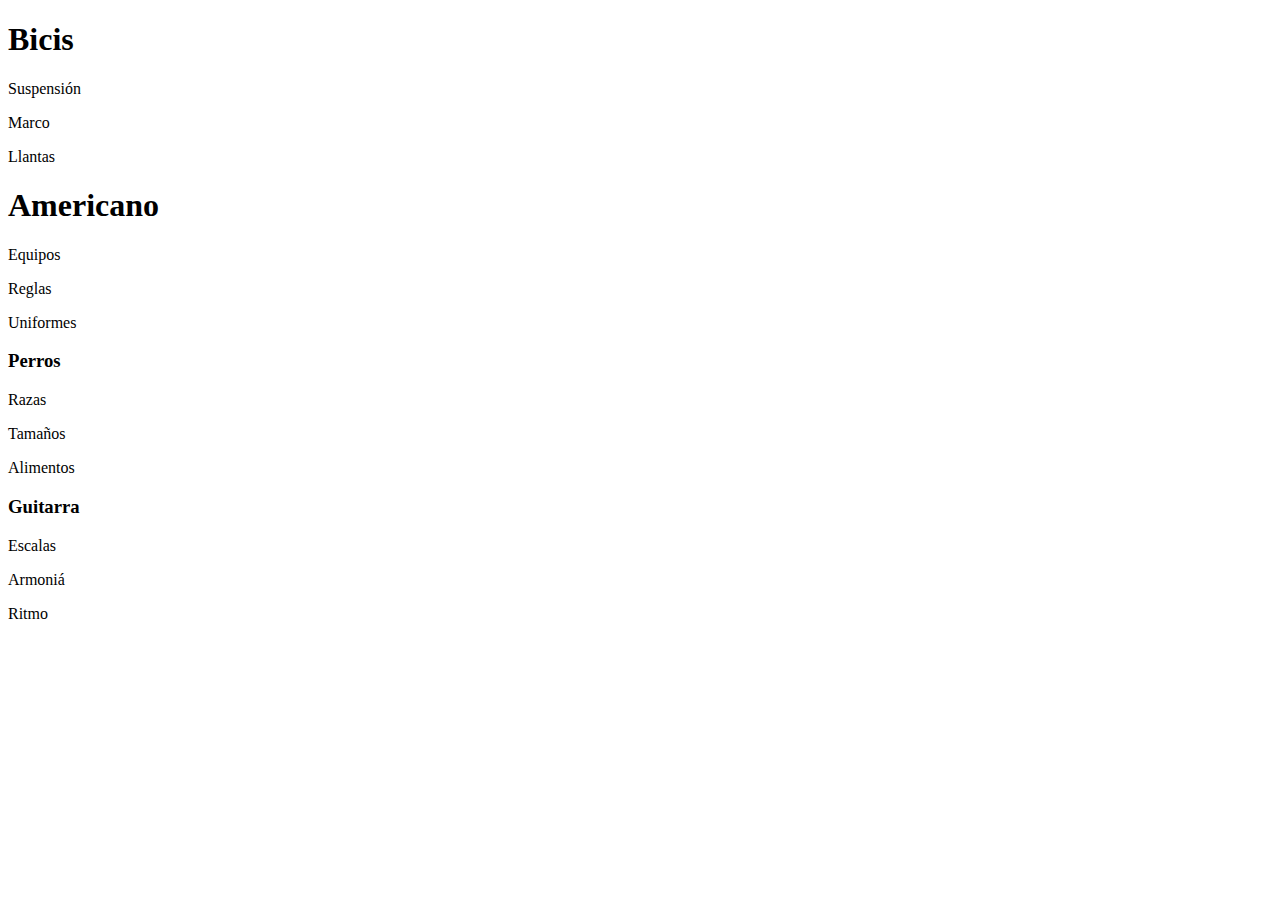
<file: propuestas.html>
<!DOCTYPE html>
<html lang="en">
<head>
<meta charset="UTF-8">

<title>Document</title>
</head>
<body>
<hgroup>
<h1>Bicis</h1>       
<p>Suspensión</p>
<p>Marco</p>
<p>Llantas</p>
</hgroup>
<hgroup>
<h1>Americano</h1>
<p>Equipos</p>
<p>Reglas</p>
<p>Uniformes</p>
</hgroup>
<hgroup>
<h3>Perros</h3>
<p>Razas</p>
<p>Tamaños</p>
<p>Alimentos</p>
</hgroup>
<hgroup>
<h3>Guitarra</h3>
<p>Escalas</p>
<p>Armoniá</p>
<p>Ritmo</p>
</hgroup>
</body> 
</html>
</file>
